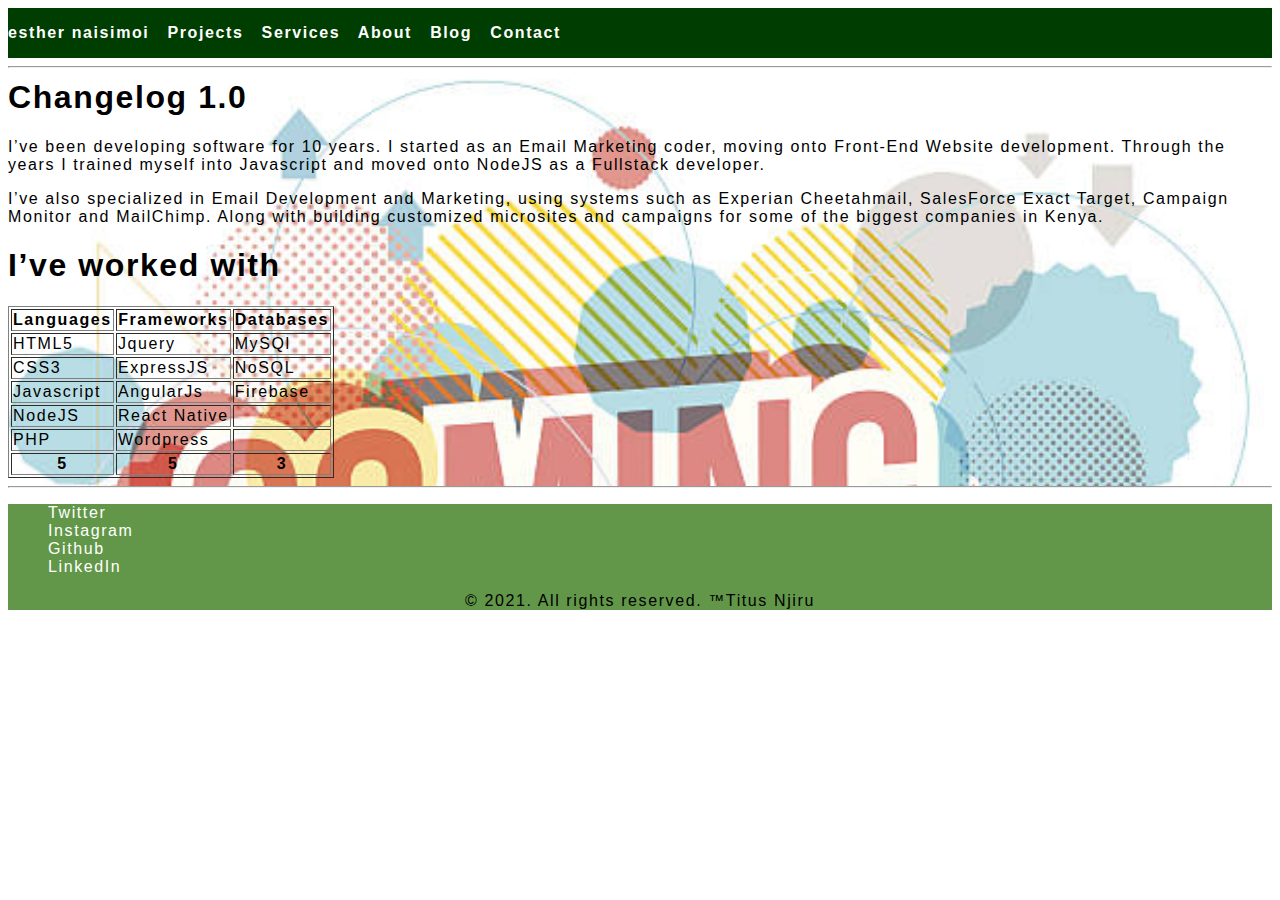
<file: about.html>
<!DOCTYPE html>
<html lang="en">
  <head>
    <meta charset="UTF-8" />
    <meta name="viewport" content="width=device-width, initial-scale=1.0" />
    <link rel="stylesheet" href="./styles/main.css" />

    <title>About</title>
  </head>
  <body>
    <!-- NAVIGATION BAR-->
    <nav>
      <a href="index.html">esther naisimoi</a> &nbsp;
      <a href="projects.html">Projects</a> &nbsp;
      <a href="services.html">Services</a> &nbsp;
      <a href="about.html">About</a> &nbsp; <a href="blog.html">Blog</a> &nbsp;
      <a href="contact.html">Contact</a>
      <hr />
    </nav>
    <main>
      <h1>Changelog 1.0</h1>
      <p>
        I’ve been developing software for 10 years. I started as an Email
        Marketing coder, moving onto Front-End Website development. Through the
        years I trained myself into Javascript and moved onto NodeJS as a
        Fullstack developer.
      </p>
      <p>
        I’ve also specialized in Email Development and Marketing, using systems
        such as Experian Cheetahmail, SalesForce Exact Target, Campaign Monitor
        and MailChimp. Along with building customized microsites and campaigns
        for some of the biggest companies in Kenya.
      </p>
      <h1>I’ve worked with</h1>
      <table border="1">
        <thead>
          <tr>
            <th>Languages</th>
            <th>Frameworks</th>
            <th>Databases</th>
          </tr>
        </thead>
        <tbody>
          <tr>
            <td>HTML5</td>
            <td>Jquery</td>
            <td>MySQl</td>
          </tr>
          <tr>
            <td>CSS3</td>
            <td>ExpressJS</td>
            <td>NoSQL</td>
          </tr>
          <tr>
            <td>Javascript</td>
            <td>AngularJs</td>
            <td>Firebase</td>
          </tr>
          <tr>
            <td>NodeJS</td>
            <td>React Native</td>
            <td>&nbsp;</td>
          </tr>
          <tr>
            <td>PHP</td>
            <td>Wordpress</td>
            <td>&nbsp;</td>
          </tr>
        </tbody>
        <tfoot>
          <tr>
            <th>5</th>
            <th>5</th>
            <th>3</th>
          </tr>
        </tfoot>
      </table>
      <hr />
    </main>

    <footer>
      <ul>
        <li>
          <a href="twitter.com">Twitter</a>
        </li>
        <li>
          <a href="instagram.com">Instagram</a>
        </li>
        <li>
          <a href="github.com">Github</a>
        </li>
        <li>
          <a href="https://www.linkedin.com/" target="_blank">LinkedIn</a>
        </li>
      </ul>
      <p>&copy; 2021. All rights reserved. &trade;Titus Njiru</p>
    </footer>
  </body>
</html>
</file>
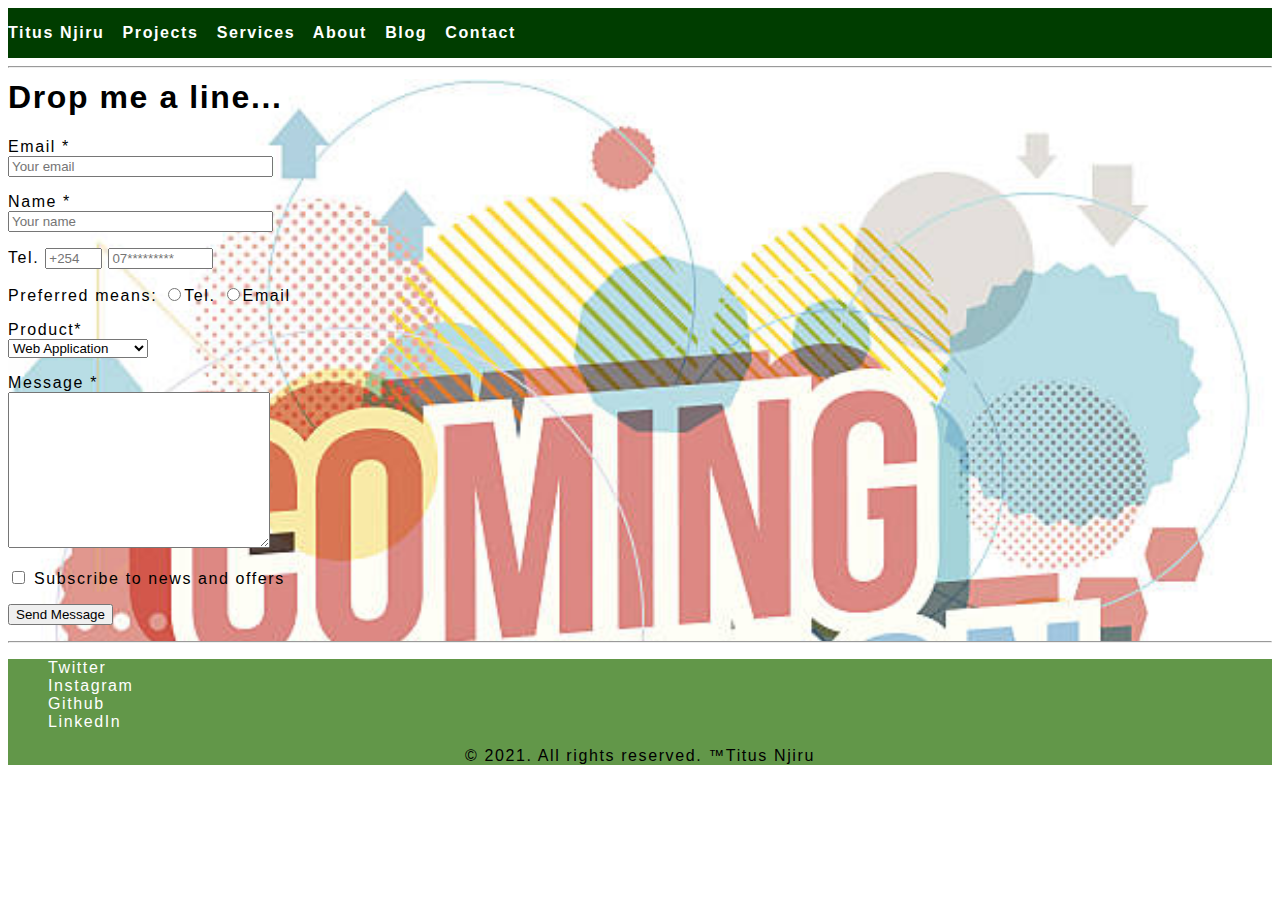
<file: contact.html>
<!DOCTYPE html>
<html lang="en">
  <head>
    <meta charset="UTF-8" />
    <meta name="viewport" content="width=device-width, initial-scale=1.0" />
    <link rel="stylesheet" href="./styles/main.css" />

    <title>Contact</title>
  </head>
  <body>
    <!-- NAVIGATION BAR-->
    <nav>
      <a href="index.html">Titus Njiru</a> &nbsp;
      <a href="projects.html">Projects</a> &nbsp;
      <a href="services.html">Services</a> &nbsp;
      <a href="about.html">About</a> &nbsp; <a href="blog.html">Blog</a> &nbsp;
      <a href="contact.html">Contact</a>
      <hr />
    </nav>
    <main>
      <h1>Drop me a line...</h1>
      <form action="">
        <p>
          <label for="">Email *</label><br />
          <input
            type="email"
            name="email"
            id="email"
            size="30"
            placeholder="Your email"
          />
        </p>
        <p>
          <label for="">Name *</label><br />
          <input
            type="text"
            name="name"
            id="name"
            size="30"
            placeholder="Your name"
          />
        </p>
        <p>
          <label for="phone">Tel. </label>
          <input type="tel" name="code" id="code" size="4" placeholder="+254" />
          <input
            type="tel"
            name="phone"
            id="phone"
            size="10"
            placeholder="07*********"
          />
        </p>
        <p>
          <label for="means">Preferred means: </label>
          <input type="radio" name="contact" id="mobile" />Tel.
          <input type="radio" name="contact" id="mail" />Email
        </p>
        <p>
          <label for="product">Product*</label> <br />
          <select name="product" id="product">
            <option value="web">Web Application</option>
            <option value="desktop">Desktop Application</option>
            <option value="mobile">Mobile Application</option>
          </select>
        </p>
        <p>
          <label for="">Message * </label> <br />
          <textarea name="message" id="message" cols="30" rows="10"> </textarea>
        </p>
        <p>
          <input type="checkbox" name="offers" id="offers" />
          <label for="offers">Subscribe to news and offers</label>
        </p>
        <p>
          <input type="submit" value="Send Message" />
        </p>
      </form>
      <hr />
    </main>
    <footer>
      <ul>
        <li>
          <a href="twitter.com">Twitter</a>
        </li>
        <li>
          <a href="instagram.com">Instagram</a>
        </li>
        <li>
          <a href="github.com">Github</a>
        </li>
        <li>
          <a href="https://www.linkedin.com/" target="_blank">LinkedIn</a>
        </li>
      </ul>
      <p>&copy; 2021. All rights reserved. &trade;Titus Njiru</p>
    </footer>
  </body>
</html>
</file>
<file: styles/main.css>
body {
  font-size: 16px;
  letter-spacing: 0.1rem;
  font-family: -apple-system, BlinkMacSystemFont, "Segoe UI", Roboto, Oxygen,
    Ubuntu, Cantarell, "Open Sans", "Helvetica Neue", sans-serif;
}

nav {
  background-color: #003d00;
  color: #fff;
  height: 50px;
  line-height: 50px;
  font-weight: bold;
}

a {
  color: #fff;
  text-decoration: none;
}

a:hover {
  color: brown;
}

main {
  background: #fff url("../images/coming-soon.jpg") no-repeat;
  background-size: cover;
}

footer {
  background-color: #629749;
}

footer ul li {
  list-style-type: none;
}

footer p {
  text-align: center;
}
</file>
